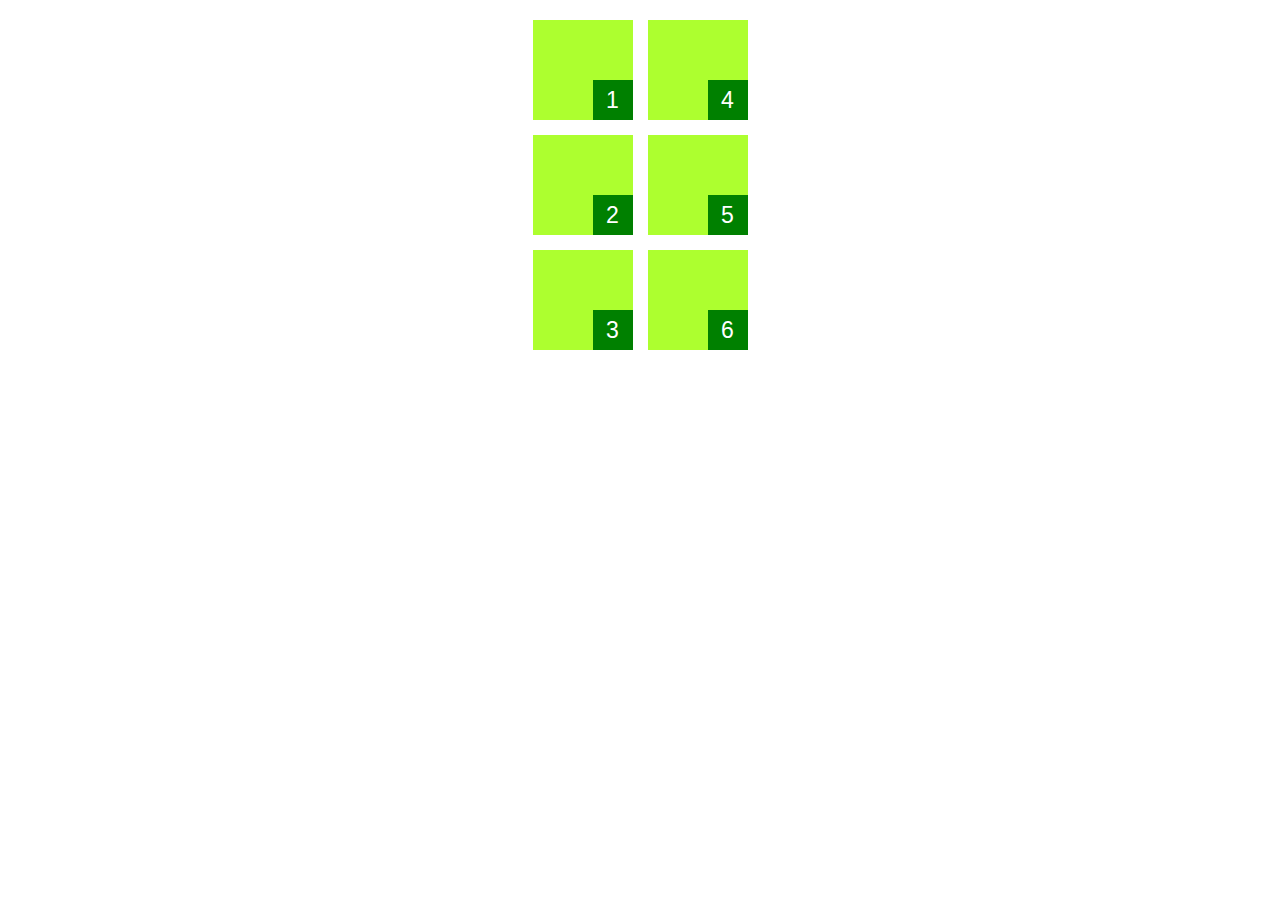
<file: Reto 1/index.html>
<!DOCTYPE html>
<html lang="en">
<head>
    <meta charset="UTF-8">
    <meta name="viewport" content="width=device-width, initial-scale=1.0">
    
    <link rel="stylesheet" href="./style.css">
    
    <title>CSS Grid Básico</title>
</head>
<body>
    <div class="contenedor">
        <div class="item item1"><span>1</span></div>
        <div class="item item2"><span>2</span></div>
        <div class="item item3"><span>3</span></div>
        <div class="item item4"><span>4</span></div>
        <div class="item item3"><span>5</span></div>
        <div class="item item4"><span>6</span></div>

    </div>

</body>
</html>
</file>
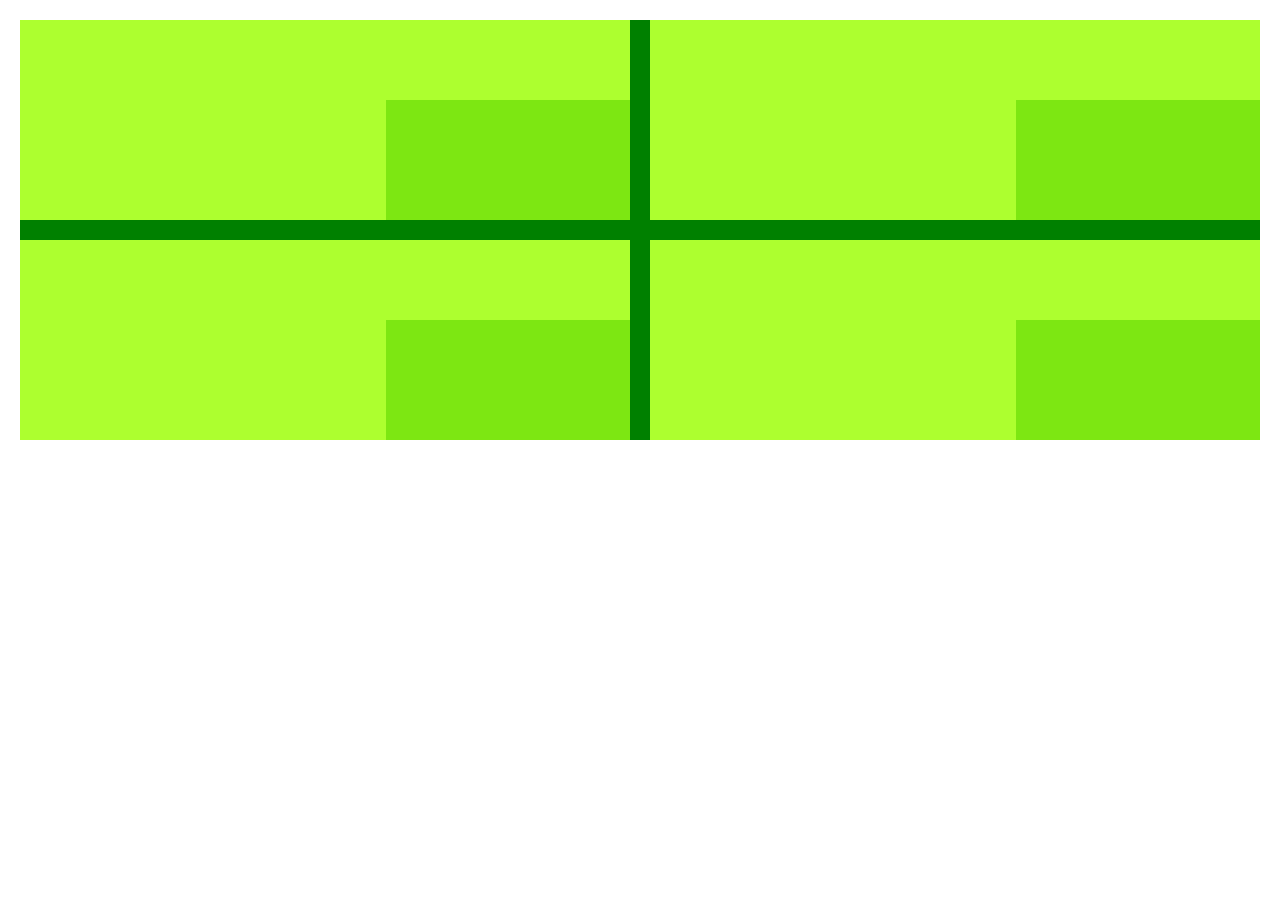
<file: Reto 2/index.html>
<!DOCTYPE html>
<html lang="en">
<head>
    <meta charset="UTF-8">
    <meta name="viewport" content="width=device-width, initial-scale=1.0">
    
    <link rel="stylesheet" href="./style.css">
    
    <title>CSS Grid Básico - Reto 2</title>
</head>
<body>
    <div class="contenedor">
        <div class="item"><span></span></div>
        <div class="item"><span></span></div>
        <div class="item"><span></span></div>
        <div class="item"><span></span></div>
    </div>

</body>
</html>
</file>
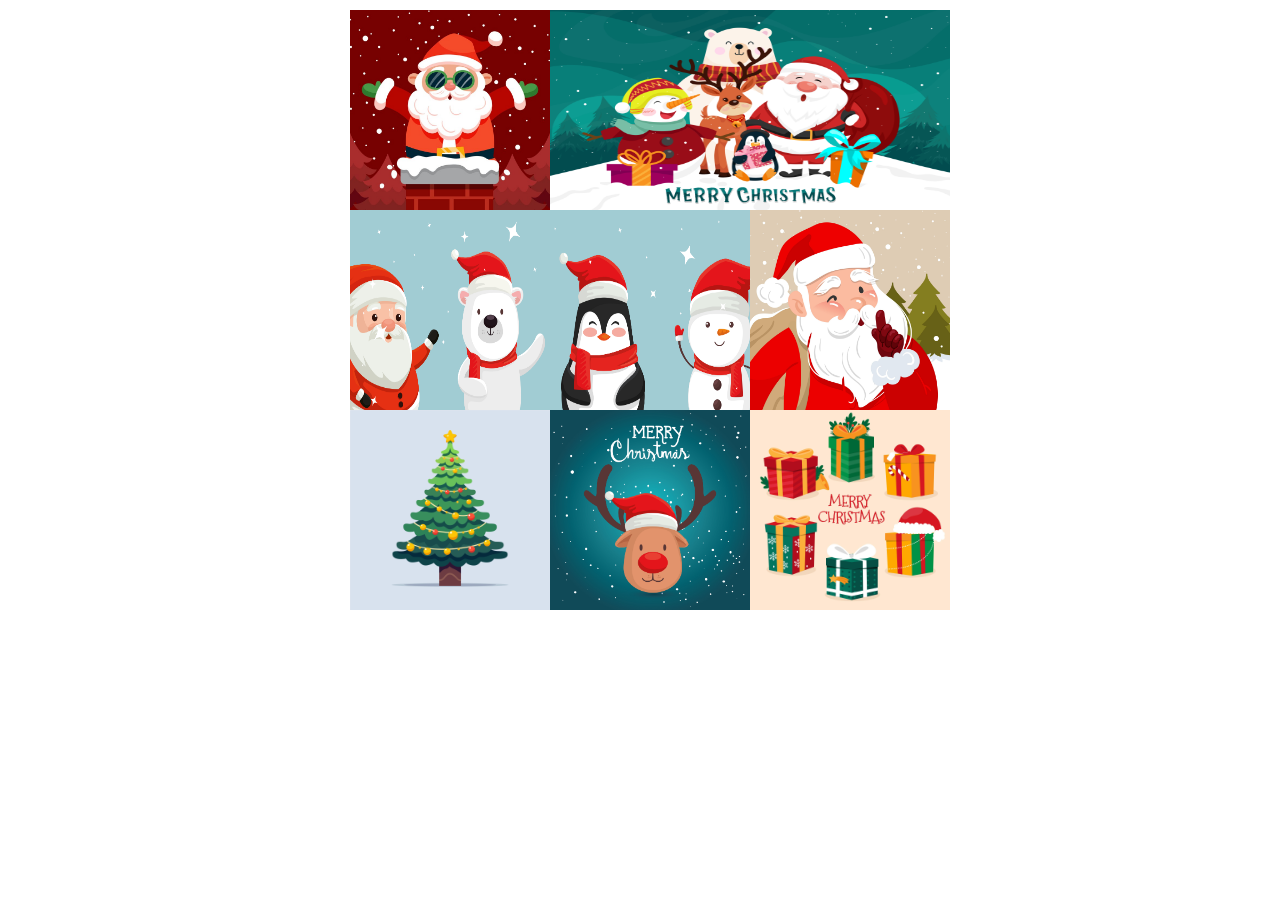
<file: Reto 3/index.html>
<!DOCTYPE html>
<html lang="en">
<head>
    <meta charset="UTF-8">
    <meta name="viewport" content="width=device-width, initial-scale=1.0">
    
    <link rel="stylesheet" href="./style.css">
    
    <title>CSS Grid Básico - Reto 3</title>
</head>
<body>
    <div class="contenedor">
        <div class="item item1"><img src="./img/1.jpg" alt=""></div>
        <div class="item item2"><img src="./img/2.jpg" alt=""></div>
        <div class="item item3"><img src="./img/3.jpg" alt=""></div>
        <div class="item item4"><img src="./img/4.jpg" alt=""></div>
        <div class="item item5"><img src="./img/5.jpg" alt=""></div>
        <div class="item item6"><img src="./img/6.jpg" alt=""></div>
        <div class="item item7"><img src="./img/7.jpg" alt=""></div>
    </div>

</body>
</html>
</file>
<file: Reto 1/style.css>
*{
    margin: 0;
    padding: 0;
    font-size: 1.2rem;
    font-family: Verdana, Geneva, Tahoma, sans-serif;
    text-align: center;
    color: white;
}


/* KEYWORDS ESPECIALES */
.contenedor {
    margin: 20px;
    display: grid;
    grid-template-columns: repeat(auto-fit, minmax(80px, 100px));
    grid-template-rows: repeat(3,minmax(80px, 100px));

    grid-auto-flow: column;

    place-content: center;
    gap: 15px;
}

.item {
    display: grid;
    width: 100%;
    height: 100%;
    place-items: end;

    background: greenyellow;
}

span{
    width: 40px;
    height: 40px;
    background: green;
    place-content: center;
}
</file>
<file: Reto 2/style.css>
*{
    margin: 0;
    padding: 0;
}

.contenedor {
    margin: 20px;

    display: grid;
    grid-template-columns: repeat(2, 2fr);
    grid-template-rows: repeat(2, 200px);

    place-content: center;
    gap: 20px;

    background-color: green;
}

.item{
    display: grid;
    place-items: end;

    background-color:greenyellow;
}

span{
    width: 40%;
    height: 60%;
    background-color: rgb(125, 231, 18);
}
</file>
<file: Reto 3/style.css>
*{
    margin: 0;
    padding: 0;
}

.contenedor {
    width: 100vw;
    margin: 10px;

    display: grid;
    grid-template-columns: repeat(3, 200px);
    grid-template-rows: repeat(3, 200px);

    grid-template-areas:
    "item1 item2 item2"
    "item3 item3 item4"
    "item5 item6 item7"
    ;

    justify-content: center;
}
.item1{
   grid-area: item1;
}
.item2{
    grid-area: item2;
}
.item3{
    grid-area: item3;
}
.item4{
    grid-area: item4;
}
.item5{
    grid-area: item5;
}
.item6{
    grid-area: item6;
}
.item7{
    grid-area: item7;
}

img{
    width: 100%;
    height: 200px;

    object-fit: fill;
}
</file>
